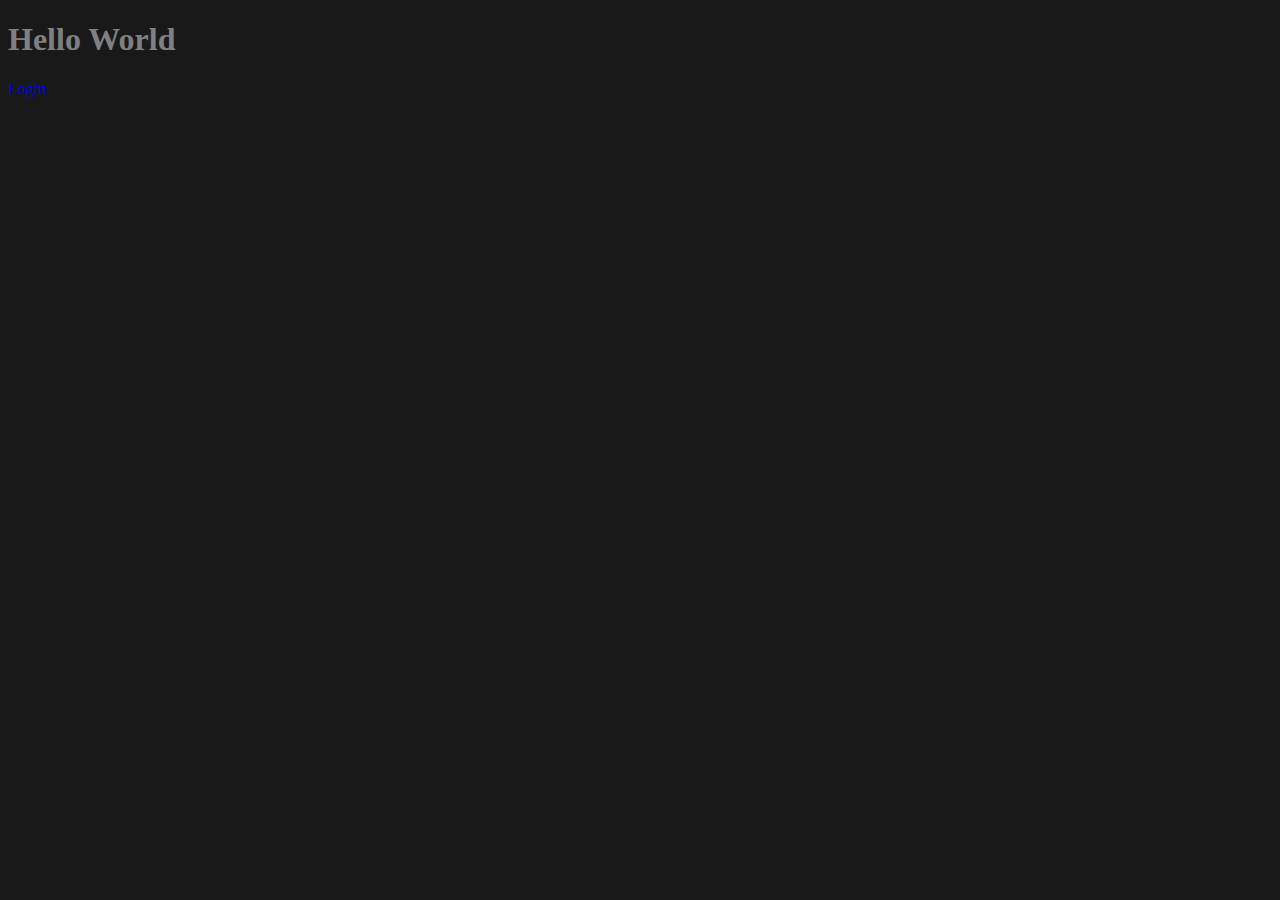
<file: frontend/index.html>
<!doctype html>
<html lang="en">
  <head>
    <meta charset="UTF-8" />
    <meta name="viewport" content="width=device-width, initial-scale=1" />
    <title></title>
    <link href="./style.css" rel="stylesheet" />
  </head>
  <body>
    <h1>Hello World</h1>
    <a href="login">Login</a>
  </body>
</html>
</file>
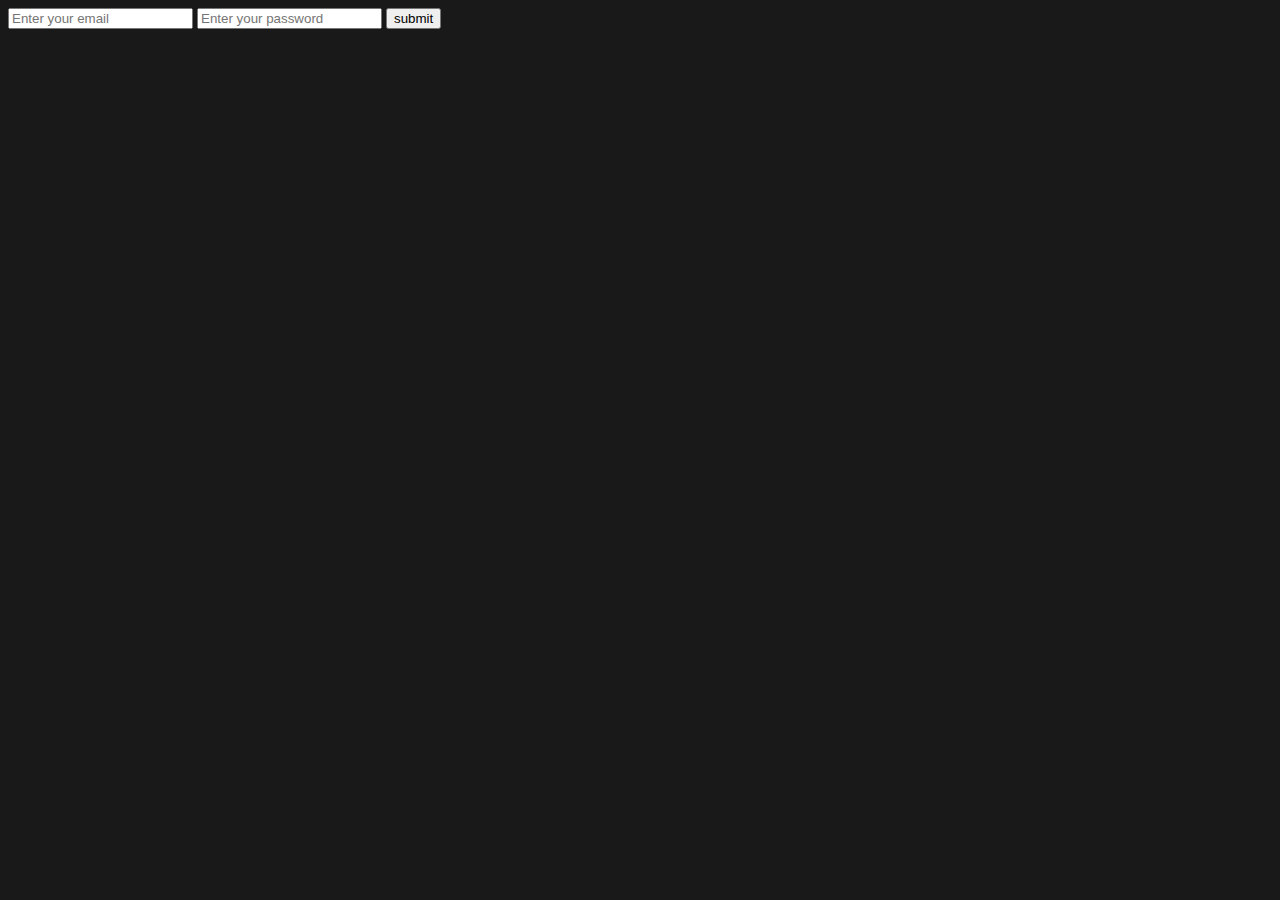
<file: frontend/login.html>
<!doctype html>
<html lang="en">
  <head>
    <meta charset="UTF-8" />
    <meta name="viewport" content="width=device-width, initial-scale=1" />
    <title>Login</title>
    <link href="style.css" rel="stylesheet" />
  </head>
  <body>
    <form method="post" action="/user/p"></form>
    <input type="email" name="" value="" placeholder="Enter your email" />
    <input type="password" name="" value="" placeholder="Enter your password" />
    <input type="submit" name="submit" value="submit" />
  </body>
</html>
</file>
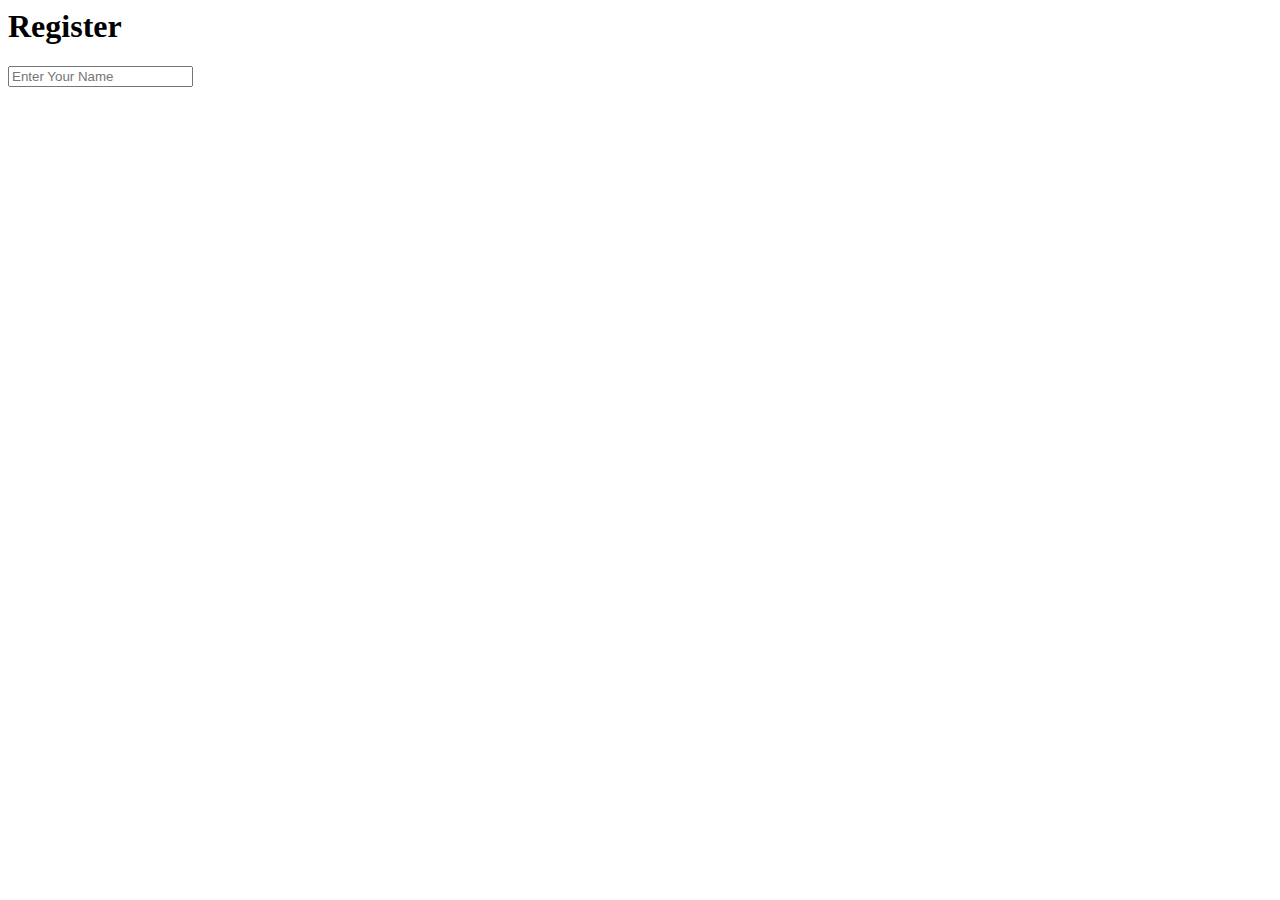
<file: frontend/register.html>
<html>
    <head>
        <title>Register</title>
    </head>
    <body>
    <h1>Register</h1>
    <form method="POST" action="/user/create">
        <input name="name" type="test" value="" placeholder="Enter Your Name"/>
    </form>
    </body>
</html>
</file>
<file: frontend/style.css>
body {
  background-color: #191919;
  color: gray;
}
</file>
